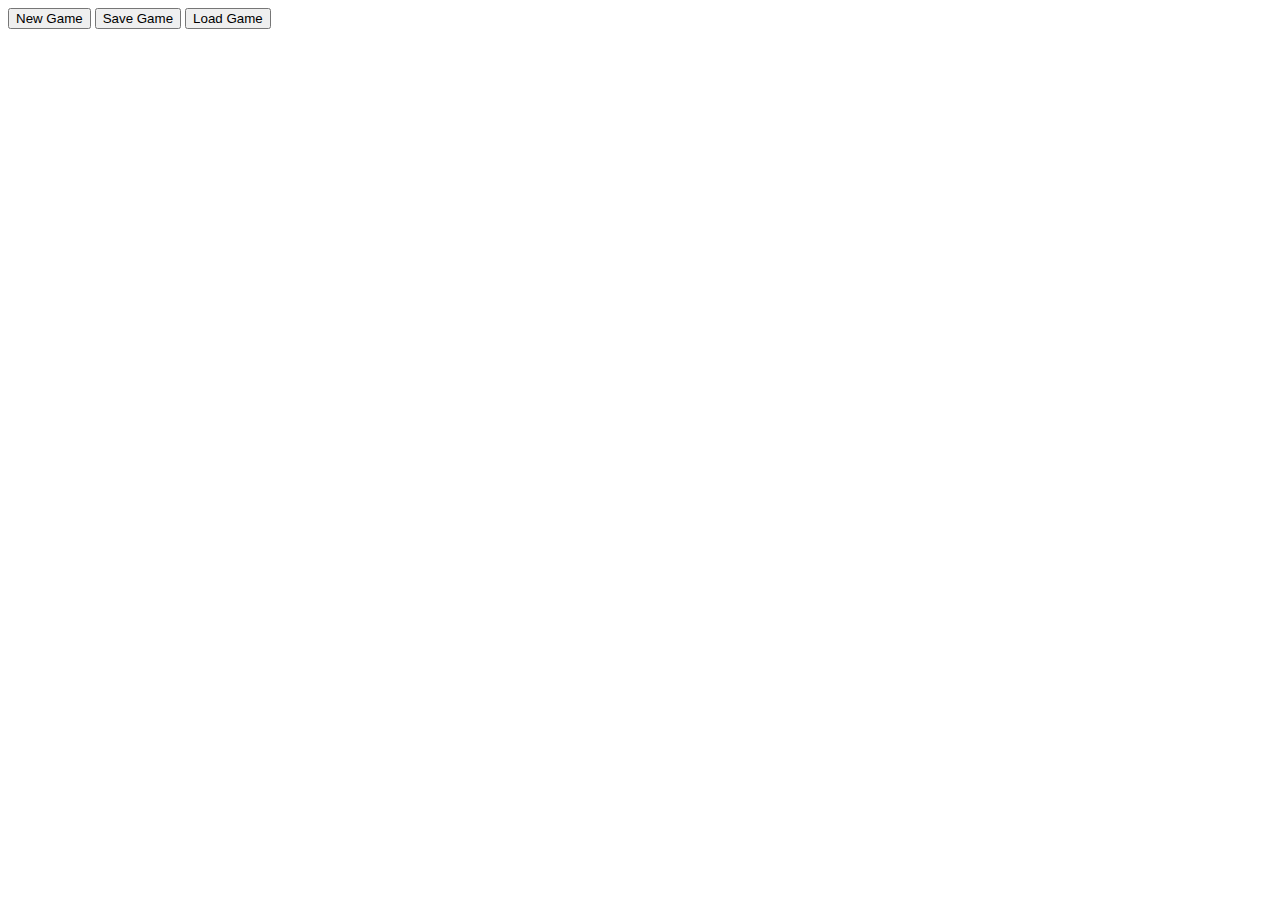
<file: index.html>
<!DOCTYPE html>
<html>
    <head>
        <link rel="stylesheet" href="stylesheet.css">
        <script defer src="./main.js"></script>
    </head>
    <body id = "body">
        <button id = "beginbutton">
            New Game
        </button>
        <button id = "savebutton">
            Save Game
        </button>
        <button id = "loadbutton">
            Load Game
        </button>
        <div class = "board"></div>
    </body>
</html>
</file>
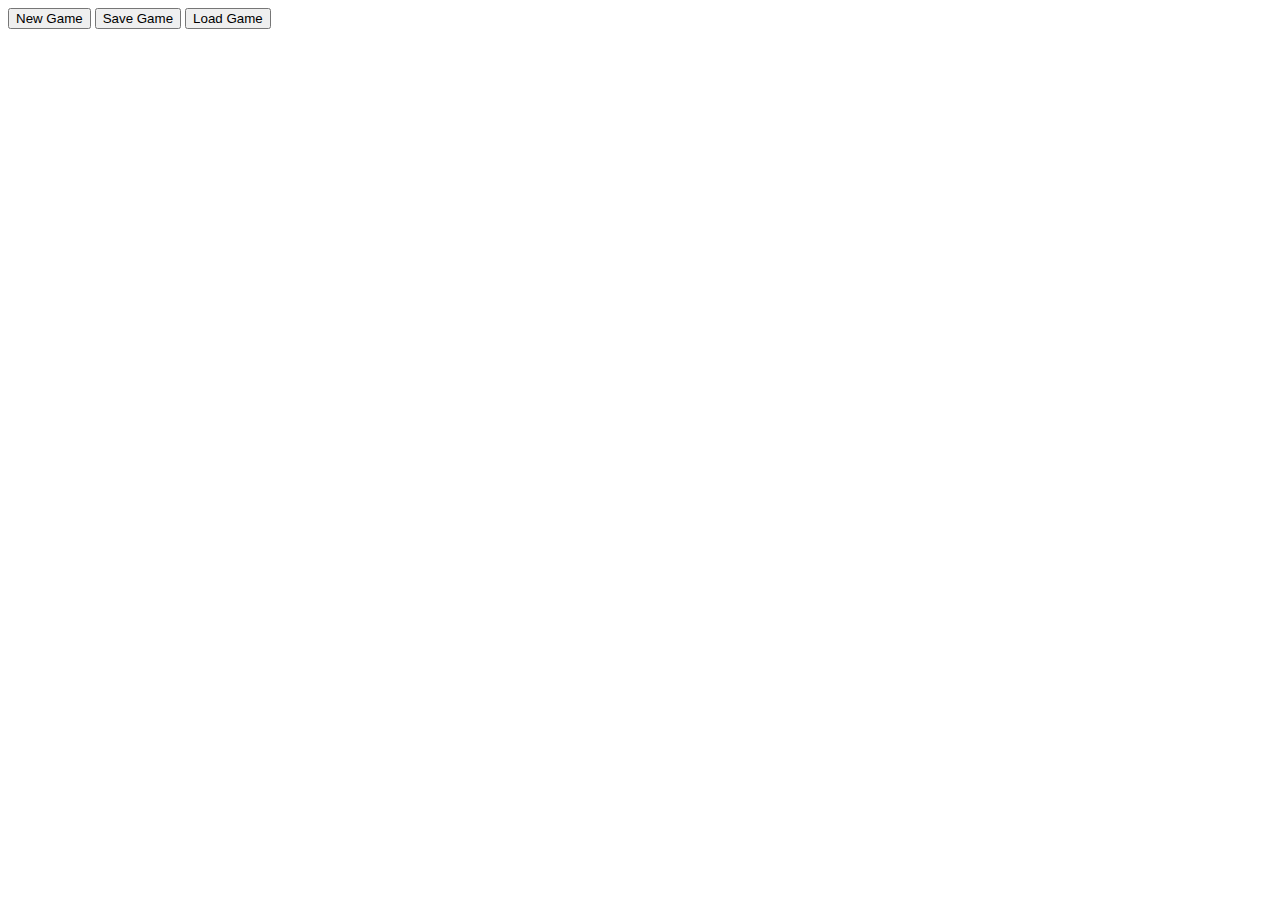
<file: website.html>
<!DOCTYPE html>
<html>
    <head>
        <link rel="stylesheet" href="stylesheet.css">
        <script defer src="./main.js"></script>
    </head>
    <body id = "body">
        <button id = "beginbutton">
            New Game
        </button>
        <button id = "savebutton">
            Save Game
        </button>
        <button id = "loadbutton">
            Load Game
        </button>
    </body>
</html>
</file>
<file: stylesheet.css>
table {
    border: 1px solid black;
    table-layout: fixed;
    overflow: hidden;
    padding: 0px;
    border-spacing: 0px;
}
:root {
    --board-pos: translate(0px,0px);
}
.board{
    position: absolute;
    transform: var(--board-pos);
}
</file>
